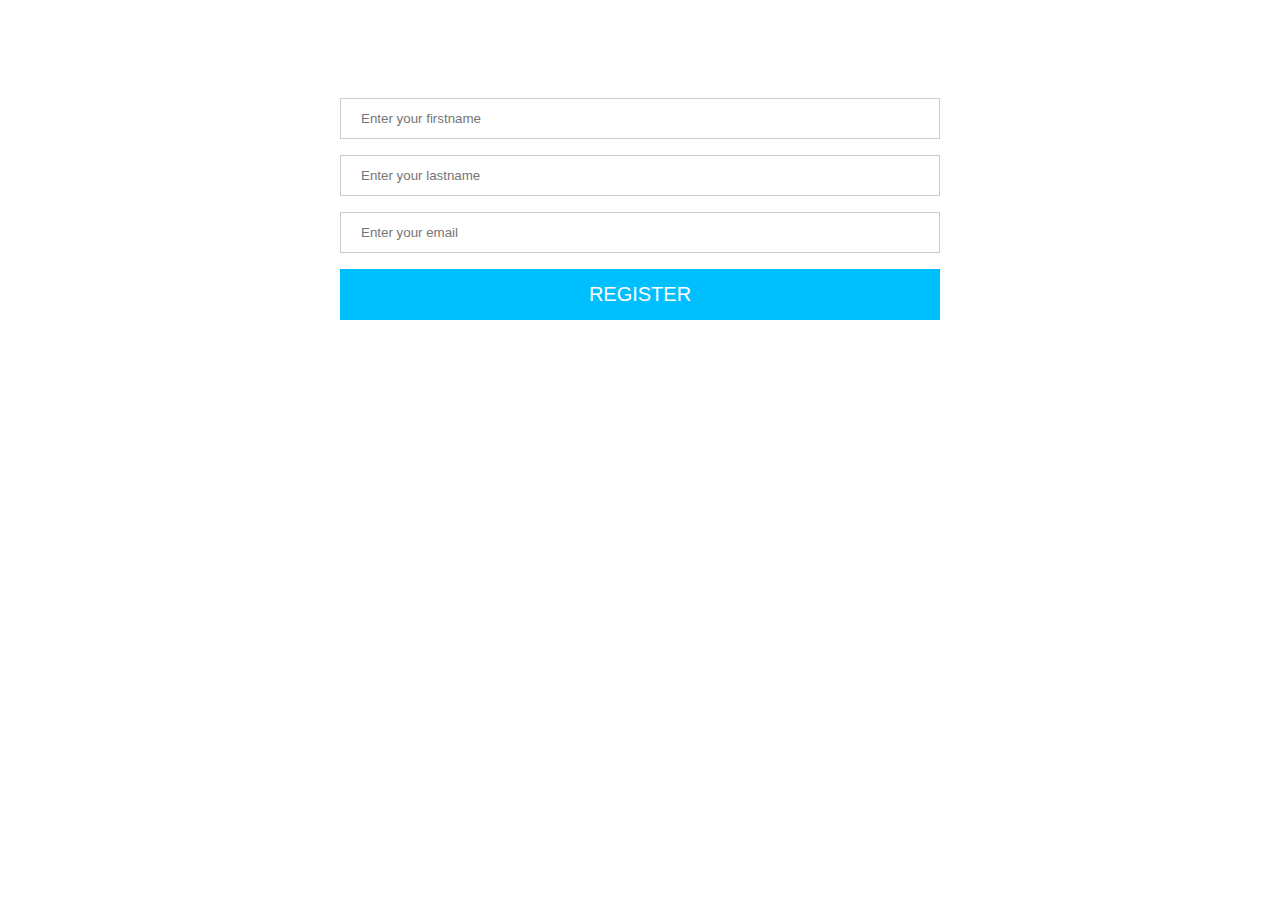
<file: Playlist/index.html>
<!DOCTYPE html>
<html lang="en" dir="ltr">
  <head>
    <meta charset="utf-8">
    <title>Amazing Playlist</title>
    <link rel="stylesheet" type="text/css" href="style.css">
	<link rel="stylesheet" href="https://cdnjs.cloudflare.com/ajax/libs/font-awesome/4.7.0/css/font-awesome.min.css">
  </head>

  <body>
  
  <div id="login" class="login"></div>
 
  <div class="container-player" id="container" style='display:none'>
  <div id="mediaPlayer">	
  <div id="media"></div>	 
  </div>
  <ul id="playlist"></ul>  
  </div>
 
 
  <div id="buttons">
  </div>
  <a id="quizz"></a>
 
  


    
	<script src = "media.js"></script>
	<script src = "song.js"></script>
	<script src = "movie.js"></script>
	<script src = "playlist.js"></script>
	<script src = "app.js"></script>
	<script src = "../Inscription-JS/inscription.js"></script>
  </body>
</html>
</file>
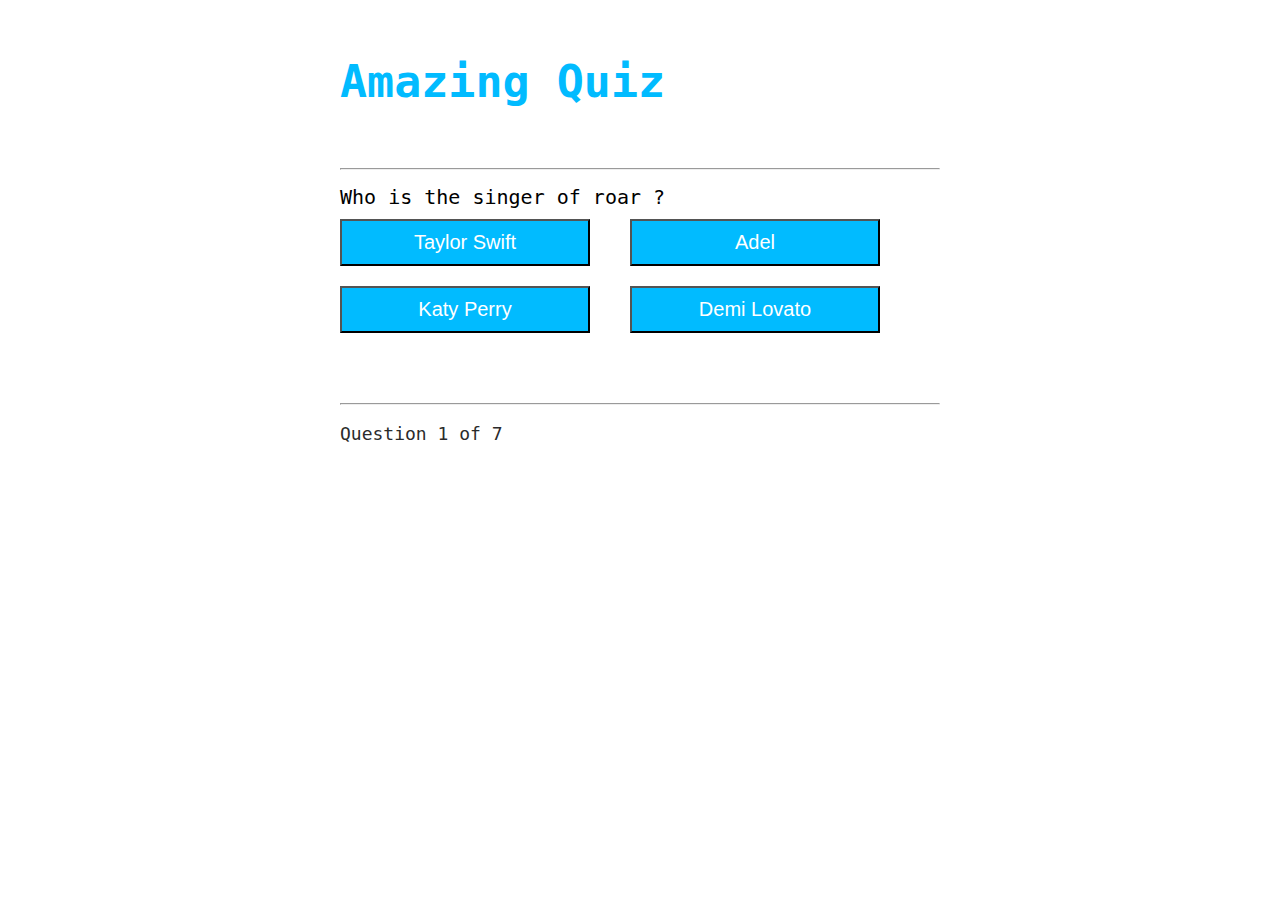
<file: Quizz/index.html>
</<!DOCTYPE html>
<html lang="en" dir="ltr">
  <head>
    <meta charset="utf-8">
    <title>Amazing Quiz</title>
    <link rel="stylesheet" type="text/css" href="style.css">
  </head>

<body>

<body>
    <div class="grid">
        <div id="quiz">
            <h2>Amazing Quiz</h2>
			<hr style="margin-top: 60px">
            <div id="question"></div>
            <div id="give"></div>
			<hr style="margin-top: 60px">
            <p id="progress"></p>
        </div>
	</div>
 
<script src="question.js"></script>
<script src="multiple.js"></script>	
<script src="blind.js"></script>	
<script src="quiz.js"></script>
<script src="../Playlist/media.js"></script>
<script src="../Playlist/song.js"></script>	
<script src="app.js"></script>


</body>
</html>
</file>
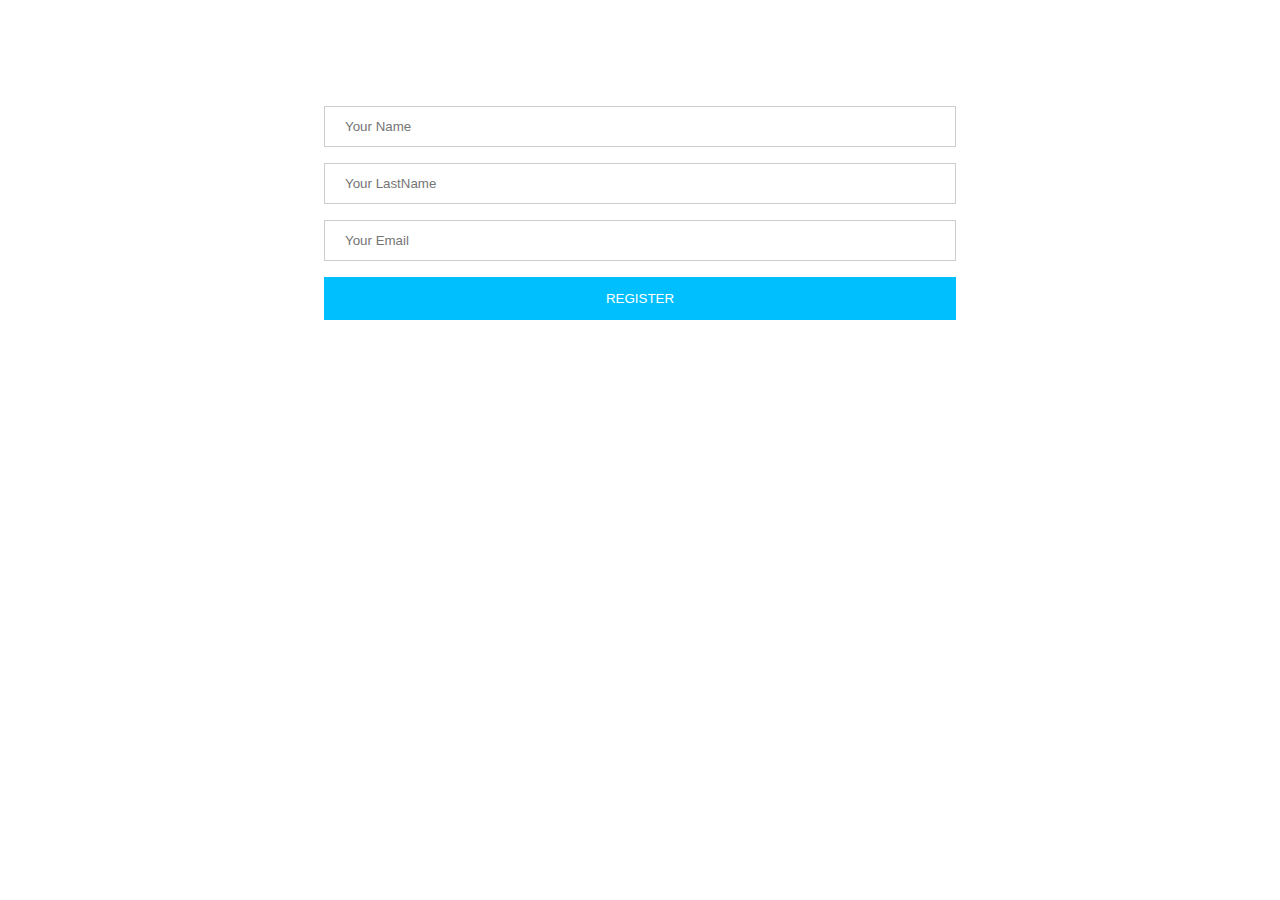
<file: Inscription-Node/form.html>
<html>
<head>
<style>
input[type=text] {
  width: 100%;
  padding: 12px 20px;
  margin: 8px 0;
  display: inline-block;
  border: 1px solid #ccc;
  box-sizing: border-box;
 }

 button {
  background-color: #00BFFF;
  color: white;
  padding: 14px 20px;
  margin: 8px 0;
  border: none;
  cursor: pointer;
  width: 100%;
 }

 .login {
	
	padding: 90px 20px;
	width:50%;
	margin:auto;	
 }  
 #message {
 font-size :50px;
 text-align:center;
 margin-top:20%;
 color:#FFFFFF;
 }
</style>
</head>
<body>
<div class="login"  id="login"></div>
<script src="https://ajax.googleapis.com/ajax/libs/jquery/3.4.1/jquery.min.js"></script>

<script>
$(document).ready(function() {
// create input text for the form
$("div#login").append(
$("<input/>", {
type: 'text',
id: 'firstname',
name: 'firstname',
placeholder: 'Your Name'
}), 
$("<input/>", {
type: 'text',
id: 'lastname',
name: 'lastname',
placeholder: 'Your LastName'
}),
$("<input/>", {
type: 'text',
id: 'email',
name: 'email',
placeholder: 'Your Email'
}), $("<br/>"), 
$("<button/>", {
id: 'submit',
text: 'REGISTER'
}))

$('button').click(function(){
valid();
});

$('body').append(
$("<div/>", {
id: 'message',
}));

}
);


function valid() {

    let firstname = $('#firstname').val();
    let lastname = $('#lastname').val();
    let email = $('#email').val();
	let regex =/^(([^<>()\[\]\\.,;:\s@"]+(\.[^<>()\[\]\\.,;:\s@"]+)*)|(".+"))@((\[[0-9]{1,3}\.[0-9]{1,3}\.[0-9]{1,3}\.[0-9]{1,3}\])|(([a-zA-Z\-0-9]+\.)+[a-zA-Z]{2,}))$/;
	
	//validate fields
	if ( (firstname!='') && (lastname!='') && (email!='') && (regex.test(email) ))
    {
	$("div#login").css("display", "none");
	$("body").css("background-color", "#00BFFF");
	
	//sending the request to the server
	$.get('', { name: $('#email').val() }, function(data) {
        $('#message').html(data.message);
    }, 'json');
	}
}
</script>
</body>
</html>
</file>
<file: Playlist/style.css>
* {
    margin: 0;
    padding: 0;
    box-sizing: border-box;
}

body  {
    background-color: white;
}

.container-player {
    max-width: 1200px;
    height: 400px;
    margin: 40px auto;
    /* background: white; */
    display:flex;
    /* flex-wrap: wrap */
    
  }
  
  #mediaPlayer {
    position: relative;
    width: 60%;
    height: 100%;
    /* background: red; */
    display:flex;
    justify-content:center;
  }
  
  video,img {
    width: 100%;
    height: 100%;
  }
   
  #playlist {
    width: 41%;
    height: auto;
    padding: 0 0px;
    background: white;
    overflow: scroll;
    overflow-x: hidden;
  }
  
   audio {
     max-width: 100%;
	 margin: 0;
     position: absolute;
     top: 40%;
     left: 30%;
  }

  
  li {
    width: 100%;
    height: 80px;
    /* background:#273c75; */
    display:inline-block;
    display:flex;
    cursor: pointer;
    padding: 2px 7px;
	align:center;
	
  }

  li.current {
      background-color: #00BFFF;
      color: white;
  }



  /* scroll bar configuration */

  #playlist:-scrollbar {
    width: 4px;
    background-color: gray;
  }
  #buttons {
  padding-left:320px;
  text-align: center;
  display: inline-block;
  
  }
  button{
  cursor: pointer;
  font-size: 20px;
  padding:4px;
	}
 .thumbnail	{

    width:30%;
    height: 100%;
	padding-right:5%;
    /* background-color: black; */
  }
 a{
   color:#00BFFF;
   float:right;
   display:block;
   padding:10px 10px;
 } 
 input[type=text] {
  width: 100%;
  padding: 12px 20px;
  margin: 8px 0;
  display: inline-block;
  border: 1px solid #ccc;
  box-sizing: border-box;
 }

 .register {
  background-color: #00BFFF;
  color: white;
  padding: 14px 20px;
  margin: 8px 0;
  border: none;
  cursor: pointer;
  width: 100%;
 }

 .login {
	
	padding: 90px 20px;
	width:50%;
	margin:auto;	
 }  
 .after-login {
	font-family: "sans-serif";
    background-color: #01BBFF;
    font-size: 60px;
    text-align: center;
    color: #ffffff;
    padding: 2px 0px;
 }
 span {
	 color:#FF0000;
 }
</file>
<file: Quizz/style.css>
body {
    background-color: white;
}
 
.grid {
    width: 600px;
    height: 500px;
    margin: 0 auto;
    background-color: white;
    padding: 10px 50px 50px 50px;
    
    
}
 
.grid h1 {
    font-family: "sans-serif";
    background-color: #01BBFF;
    font-size: 60px;
    text-align: center;
    color: #ffffff;
    padding: 2px 0px;
    
}
#question {
	font-size:20px;
	color: black;
	
	
}
#score {
    color: #01BBFF;
    text-align: center;
    font-size: 30px;
}
 
.grid  {
    font-family: "monospace";
    font-size: 30px;
    color: #01BBFF;
}
 
.buttons {
    margin-top: 30px;
}
 
button {
    background-color: #01BBFF;
    width: 250px;
    font-size: 20px;
    color: #fff;
    margin: 10px 40px 10px 0px;
    padding: 10px 10px;
}
 
button :hover {
    cursor: pointer;
    background-color: #01BBFF;
}
 
button:focus {
    outline: 0;
}
 
#progress {
    color: #2b2b2b;
    font-size: 18px;
}
input[type=text] {
  width: 250px;
  padding: 12px 20px;
  margin: 8px 0;
  display: inline-block;
  border: 1px solid #ccc;
  border-radius: 4px;
  box-sizing: border-box;
}
</file>
